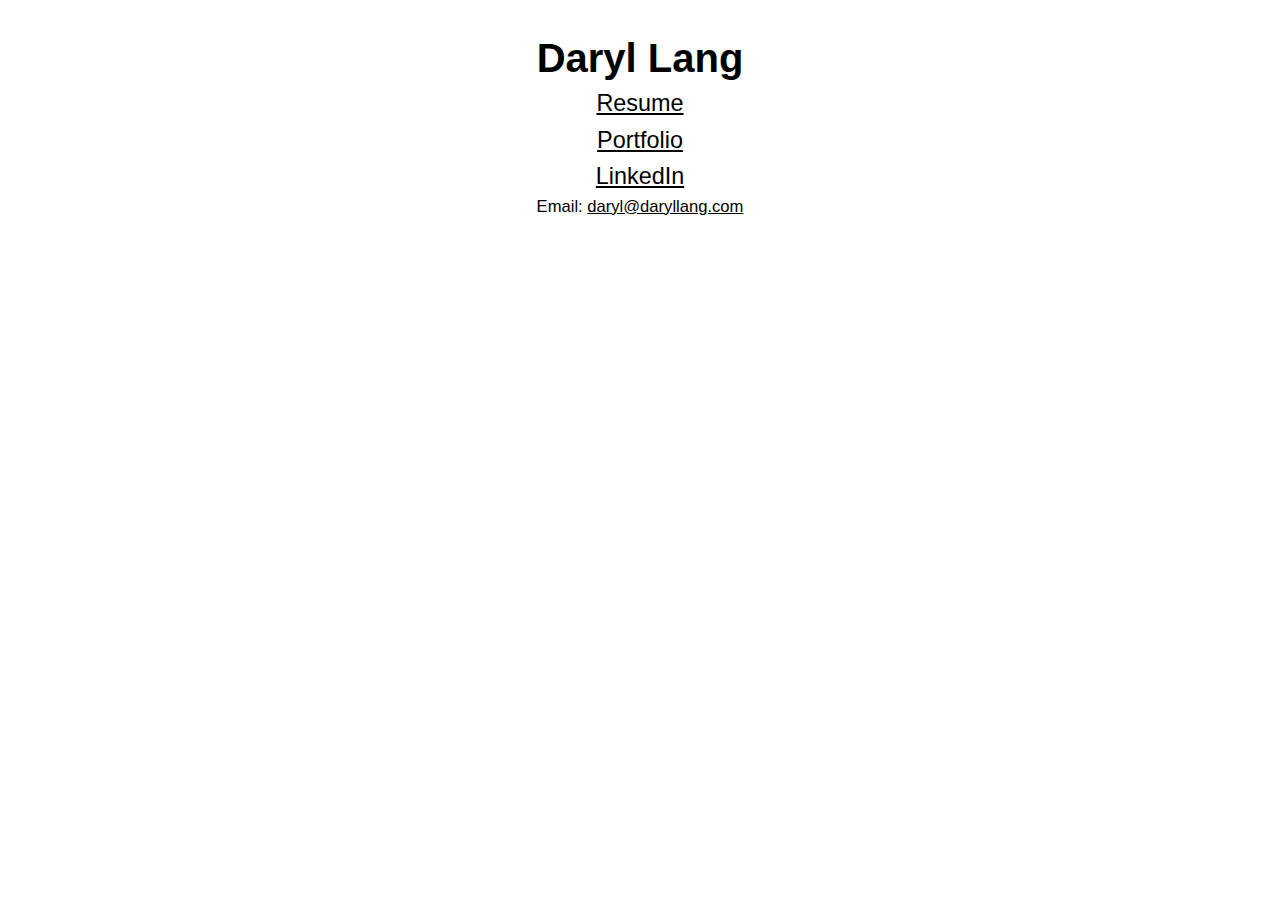
<file: index.html>
<!DOCTYPE html>

<html>
<head>
		<title>Daryl Lang</title>
        	<link rel="canonical" href="https://daryllang.com">
		<meta charset="utf-8">
        <meta http-equiv="X-UA-Compatible" content="IE=edge,chrome=1">
		<meta http-equiv="content-type" content="text/html; charset=windows-1252">
		<meta name="viewport" content="width=device-width">
		<meta name="description" content="Daryl Lang's personal website.">
		<meta name="keywords" content="copywriter, marketing, blog, weblog, north carolina, raleigh, daryl lang">
		<meta name="revisit-after" content="1 days">
		<meta name="google-site-verification" content="OS0FfOClqh5HTxJnxAacvuz5GuLBNLZ81Jn65PwqEvo">

<style>
body {
	color:#000;
	background-color: #fff;
	text-align: center;
	font-family: sans-serif;
        font-size: 20px;
	}
	
a:link, a:visited {
	text-decoration: underline;
	color:#000;
}

a:active, a:hover {
	text-decoration: underline;
	color:#ff0000;
}

h1, h2, h3, h4, h5 {
font-weight: normal;
padding: 0;
margin: 0.4em 0 0 0;
}

h1 {
padding-top: 20px;
font-weight: bold;
}

</style>
</head>

<body>

<center>
<h1>Daryl Lang</h1>
<h3><a href="resume">Resume</a></h3>
<h3><a href="portfolio">Portfolio</a></h3>
<h3><a href="https://www.linkedin.com/in/daryllang" title="Daryl Lang LinkedIn">LinkedIn</a></h3>
<!-- <h3><a rel="me" href="https://fosstodon.org/@daryllang">Mastodon</a></h3>-->
<h5>Email: <a href="mailto:daryl@daryllang.com">daryl@daryllang.com</a></h5>
</center>


</body></html>
</file>
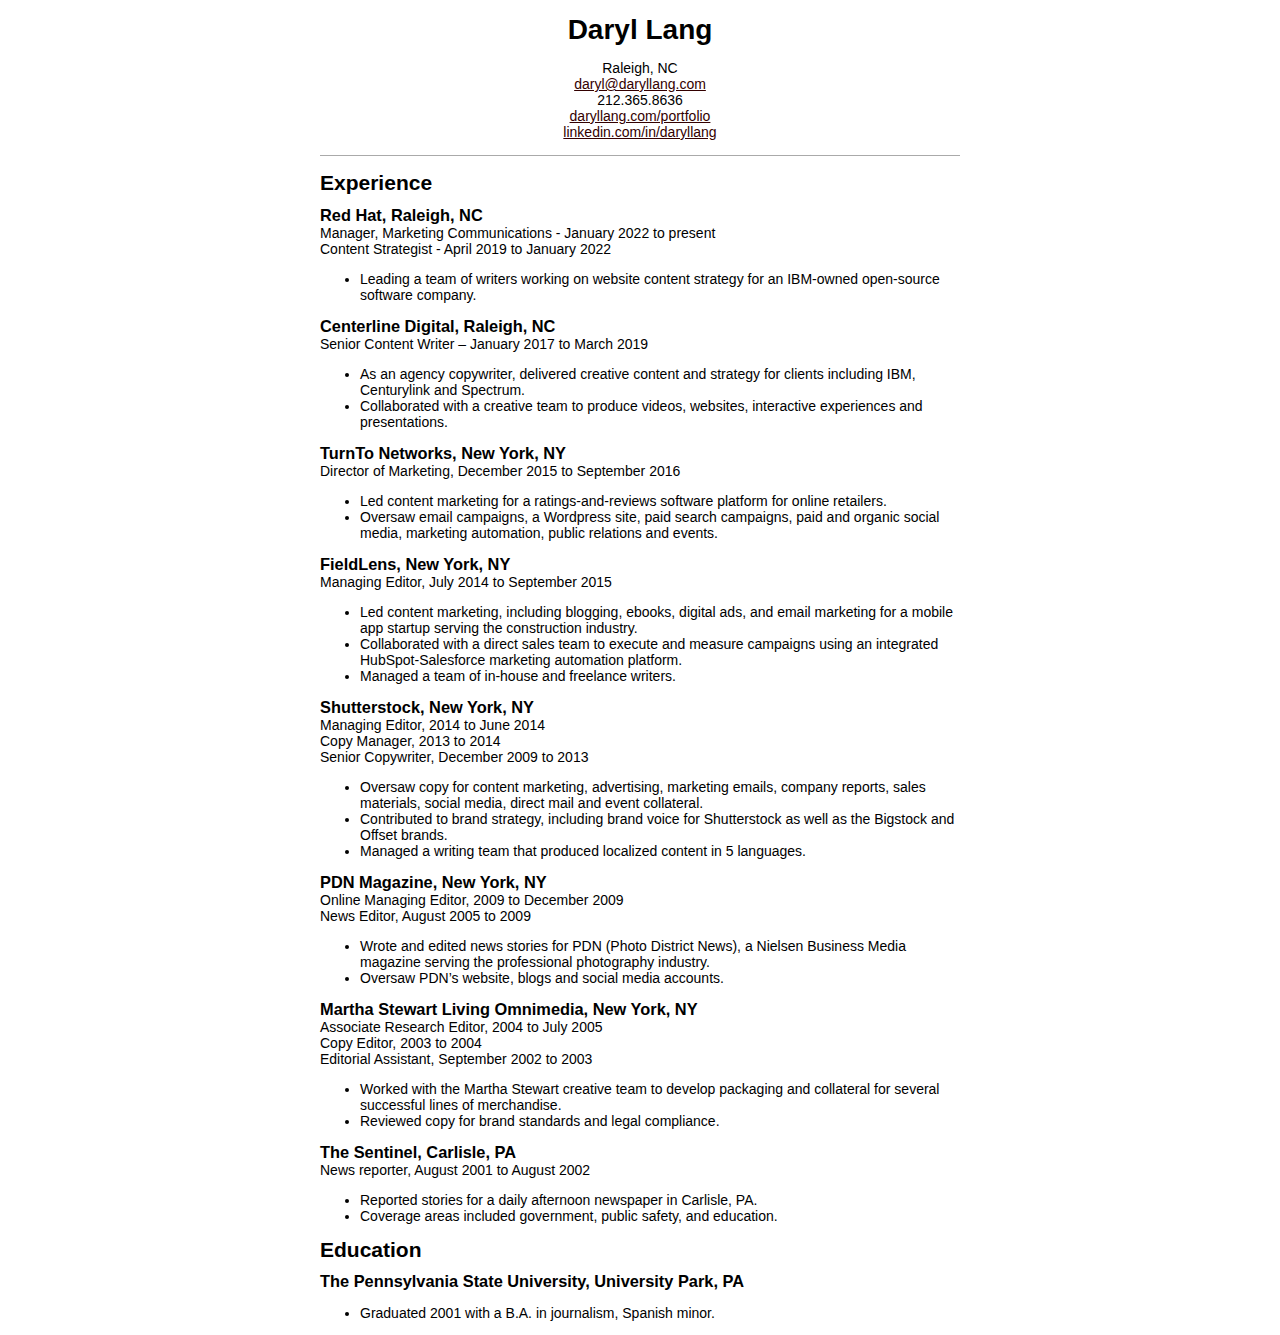
<file: resume/index.html>
<!DOCTYPE html>
<html class="no-js">
    <head>
        <meta charset="utf-8">
        <meta http-equiv="X-UA-Compatible" content="IE=edge,chrome=1">
        <title>Resume - Daryl Lang</title>
        <meta name="description" content="">
        <meta name="viewport" content="width=device-width, initial-scale=1">


<style>
body {
	color:#000;
	background-color: #ffffff;
	font-family: sans-serif;
	font-size: 14px;
	}
	
a:link, a:visited {
	text-decoration: underline;
	color:#330000;
}

a:active, a:hover {
	text-decoration: underline;
	color:#ff0000;
}

h1, h2 {
padding: 0;
margin: 0.5em 0 0.5em 0;
}

h3 {
# text-decoration: underline;
margin: 0.3em 0 0 0.3em;
}

h4 {
font-weight: normal;
}

h3, h4, p {
padding: 0;
margin: 0;
}


.container {
  margin: auto;
  width: 95%;
  max-width: 640px;
}

.header {
 text-align: center;
 border-bottom: 1px solid #aaa;
 padding-bottom: 15px;
 margin-bottom: 15px;
 }

.introline {
 text-align: center;
 font-size: 1.1em;
}

</style>

</head>

<body>



<div class="container">

<div class="header">

<h1>Daryl Lang</h1>


<p>
Raleigh, NC<br>
<a href="mailto:daryl@daryllang.com">daryl@daryllang.com</a><br>
212.365.8636<br>
<a href="https://daryllang.com/portfolio">daryllang.com/portfolio</a><br>
<a href="https://www.linkedin.com/in/daryllang">linkedin.com/in/daryllang</a>
</p>
</center>


</div><!--header-->

<!--
<h2>Skills</h2>


<div style="width: 50%; float: left; margin: 0px; padding: 0px;">

<ul>
<li>Content strategy</li>
<li>Creative team management</li>
<li>Branding & brand voice</li>
<li>Video scripts</li>
<li>Landing pages & conversion copy</li>
<li>Blogging</li>
<li>Ebooks and infographics</li>
</li>
</ul>
</div>
<div style="width: 50%; float: left; margin: 0px; padding: 0px;">
<ul>
<li>Email marketing</li>
<li>SEO & SEM</li>
<li>Social media ads</li>
<li>HTML & CSS</li>
<li>WordPress</li>
<li>Adobe Creative Suite</li>
<li>Marketing automation</li>
</li>
</ul>
</div>
-->

<div style="clear:both"></div>


<h2>Experience</h2>

<h3>Red Hat, Raleigh, NC</h3>
<h4>Manager, Marketing Communications - January 2022 to present</h4>
<h4>Content Strategist - April 2019 to January 2022</h4>
<ul>
<li>Leading a team of writers working on website content strategy for an IBM-owned open-source software company.</li>
</ul>

<h3>Centerline Digital, Raleigh, NC</h3>
<h4>Senior Content Writer – January 2017 to March 2019</h4>
<ul>
<li>As an agency copywriter, delivered creative content and strategy for clients including IBM, Centurylink and Spectrum.
</li>
<li>Collaborated with a creative team to produce videos, websites, interactive experiences and presentations.</li>
</ul>


<h3>TurnTo Networks, New York, NY</h3>
<h4>Director of Marketing, December 2015 to September 2016</h4>
<ul>
<li>Led content marketing for a ratings-and-reviews software platform for online retailers.</li>
<li>Oversaw email campaigns, a Wordpress site, paid search campaigns, paid and organic social media, marketing automation, public relations and events.</li>
</ul>

<h3>FieldLens, New York, NY</h3>
<h4>Managing Editor, July 2014 to September 2015</h4>
<ul>
<li>Led content marketing, including blogging, ebooks, digital ads, and email marketing for a mobile app startup serving the construction industry.</li>
<li>Collaborated with a direct sales team to execute and measure campaigns using an integrated HubSpot-Salesforce marketing automation platform.</li>
<li>Managed a team of in-house and freelance writers.</li>
</ul>

<h3>Shutterstock, New York, NY</h3>
<h4>Managing Editor, 2014 to June 2014</h4>
<h4>Copy Manager, 2013 to 2014</h4>
<h4>Senior Copywriter, December 2009 to 2013</h4>
<ul>
<li>Oversaw copy for content marketing, advertising, marketing emails, company reports, sales materials, social media, direct mail and event collateral.</li>
<li>Contributed to brand strategy, including brand voice for Shutterstock as well as the Bigstock and Offset brands.</li>
<li>Managed a writing team that produced localized content in 5 languages.</li>
</ul>

 
<h3>PDN Magazine, New York, NY</h3>
<h4>Online Managing Editor, 2009 to December 2009</h4>
<h4>News Editor, August 2005 to 2009</h4>
<ul>
<li>Wrote and edited news stories for PDN (Photo District News), a Nielsen Business Media magazine serving the professional photography industry.</li>
<li>Oversaw PDN’s website, blogs and social media accounts.</li>
</ul>
 
<h3>Martha Stewart Living Omnimedia, New York, NY</h3>
<h4>Associate Research Editor, 2004 to July 2005</h4>
<h4>Copy Editor, 2003 to 2004</h4>
<h4>Editorial Assistant, September 2002 to 2003</h4>
<ul>
<li>Worked with the Martha Stewart creative team to develop packaging and collateral for several successful lines of merchandise.</li>
<li>Reviewed copy for brand standards and legal compliance.</li>
</ul>


<h3>The Sentinel, Carlisle, PA</h3>
<h4>News reporter, August 2001 to August 2002</h4>
<ul>
<li>Reported stories for a daily afternoon newspaper in Carlisle, PA.</li>
<li>Coverage areas included government, public safety, and education.</li>
</ul>

<h2>Education</h2>

<h3>The Pennsylvania State University, University Park, PA</h3>
<ul>
<li>Graduated 2001 with a B.A. in journalism, Spanish minor.</li>
</ul>

</div><!--container-->

</body>
</html>
</file>
